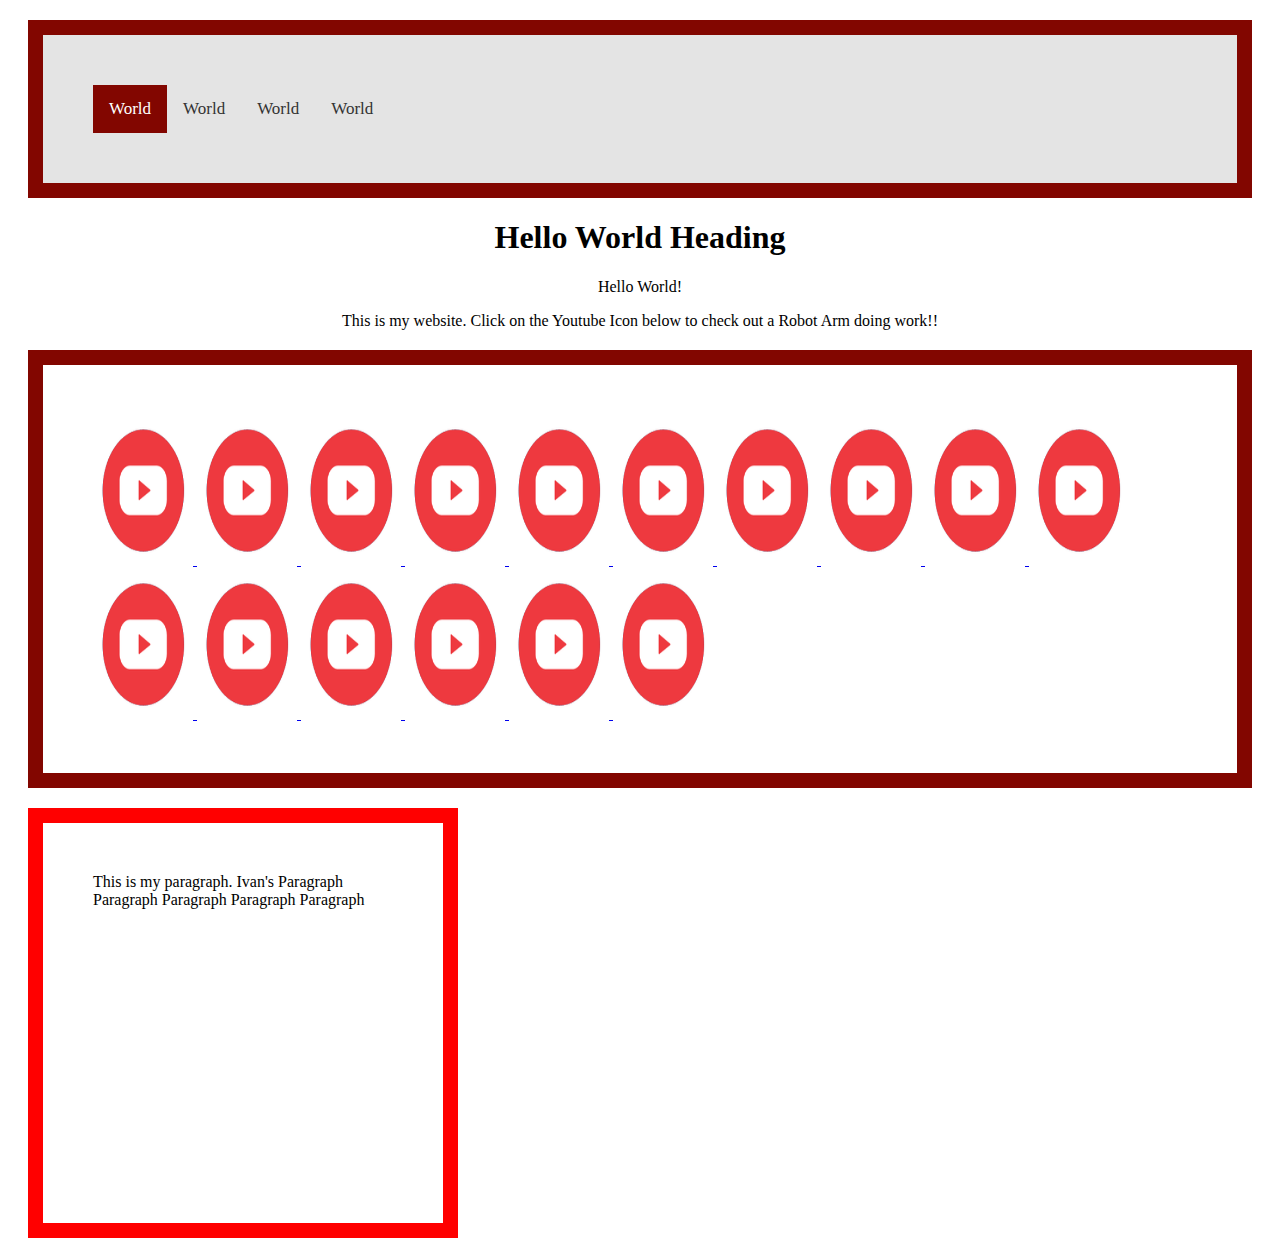
<file: Index.html>
<!DOCTYPE html>
<html>
<head>
<link rel="stylesheet" href="main.css">
</head>


<div class="topnav">
  <a class="active" href="#home">World</a>   
  <a href="#news">World</a>
  <a href="#contact">World</a>
  <a href="#about">World</a>
</div>    
   
<h1>Hello World Heading</h1>        
<p>Hello World!</p> 
<p>This is my website. Click on the Youtube Icon below to check out a Robot Arm doing work!!</p>
      
<div class="Sources">
    <a href="https://www.youtube.com/watch?v=9Ov1liRxWac"><img src="Images/YT.png" width="100" height="150 class=centre" alt =youtube> </a>
    <a href="https://www.youtube.com/watch?v=9Ov1liRxWac"><img src="Images/YT.png" width="100" height="150 class=centre" alt =youtube> </a>
    <a href="https://www.youtube.com/watch?v=9Ov1liRxWac"><img src="Images/YT.png" width="100" height="150 class=centre" alt =youtube> </a>
    <a href="https://www.youtube.com/watch?v=9Ov1liRxWac"><img src="Images/YT.png" width="100" height="150 class=centre" alt =youtube> </a>
    <a href="https://www.youtube.com/watch?v=9Ov1liRxWac"><img src="Images/YT.png" width="100" height="150 class=centre" alt =youtube> </a>
    <a href="https://www.youtube.com/watch?v=9Ov1liRxWac"><img src="Images/YT.png" width="100" height="150 class=centre" alt =youtube> </a>
    <a href="https://www.youtube.com/watch?v=9Ov1liRxWac"><img src="Images/YT.png" width="100" height="150 class=centre" alt =youtube> </a>
    <a href="https://www.youtube.com/watch?v=9Ov1liRxWac"><img src="Images/YT.png" width="100" height="150 class=centre" alt =youtube> </a>
    <a href="https://www.youtube.com/watch?v=9Ov1liRxWac"><img src="Images/YT.png" width="100" height="150 class=centre" alt =youtube> </a>
    <a href="https://www.youtube.com/watch?v=9Ov1liRxWac"><img src="Images/YT.png" width="100" height="150 class=centre" alt =youtube> </a>
    <a href="https://www.youtube.com/watch?v=9Ov1liRxWac"><img src="Images/YT.png" width="100" height="150 class=centre" alt =youtube> </a>
    <a href="https://www.youtube.com/watch?v=9Ov1liRxWac"><img src="Images/YT.png" width="100" height="150 class=centre" alt =youtube> </a>
    <a href="https://www.youtube.com/watch?v=9Ov1liRxWac"><img src="Images/YT.png" width="100" height="150 class=centre" alt =youtube> </a>
    <a href="https://www.youtube.com/watch?v=9Ov1liRxWac"><img src="Images/YT.png" width="100" height="150 class=centre" alt =youtube> </a>
    <a href="https://www.youtube.com/watch?v=9Ov1liRxWac"><img src="Images/YT.png" width="100" height="150 class=centre" alt =youtube> </a>
    <a href="https://www.youtube.com/watch?v=9Ov1liRxWac"><img src="Images/YT.png" width="100" height="150 class=centre" alt =youtube> </a>
</div>
   
<div Class="Ivan">This is my paragraph. Ivan's Paragraph Paragraph Paragraph Paragraph Paragraph</div>    

    
    
    
    
    
</html>
</file>
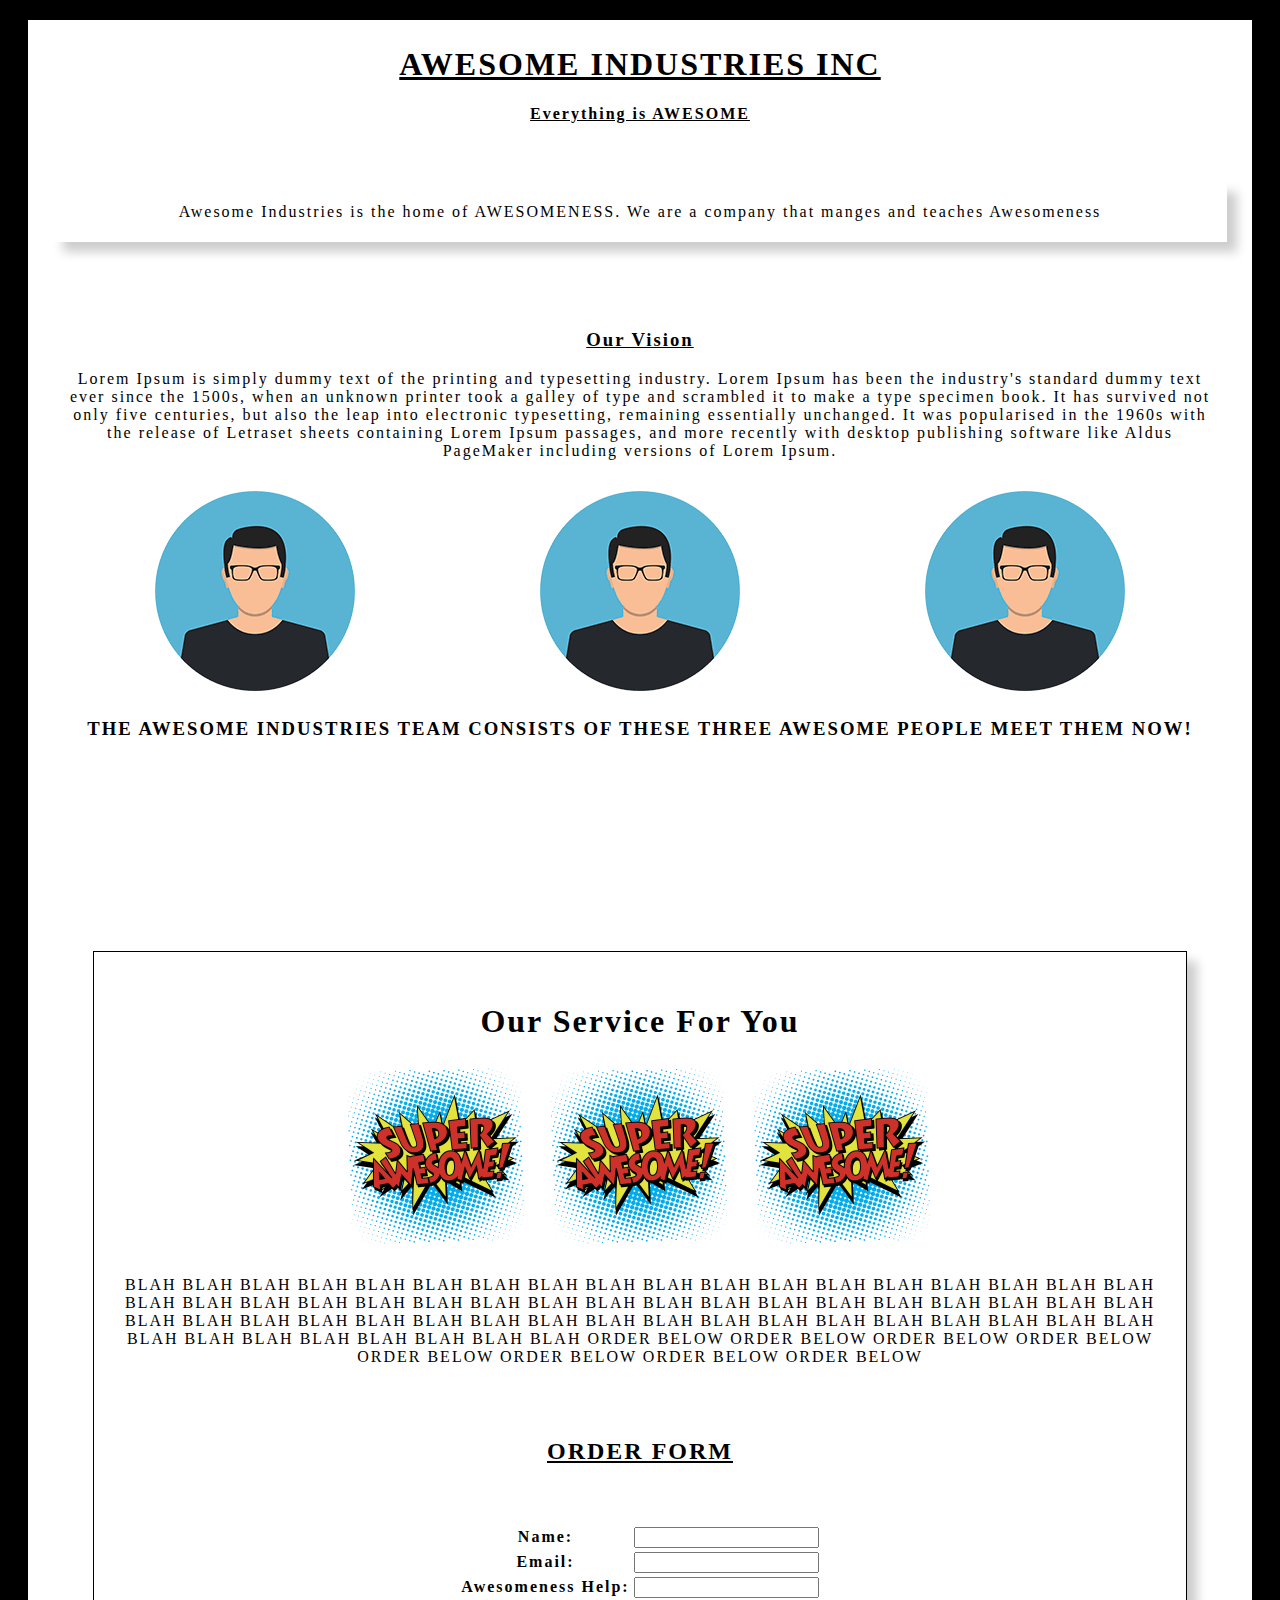
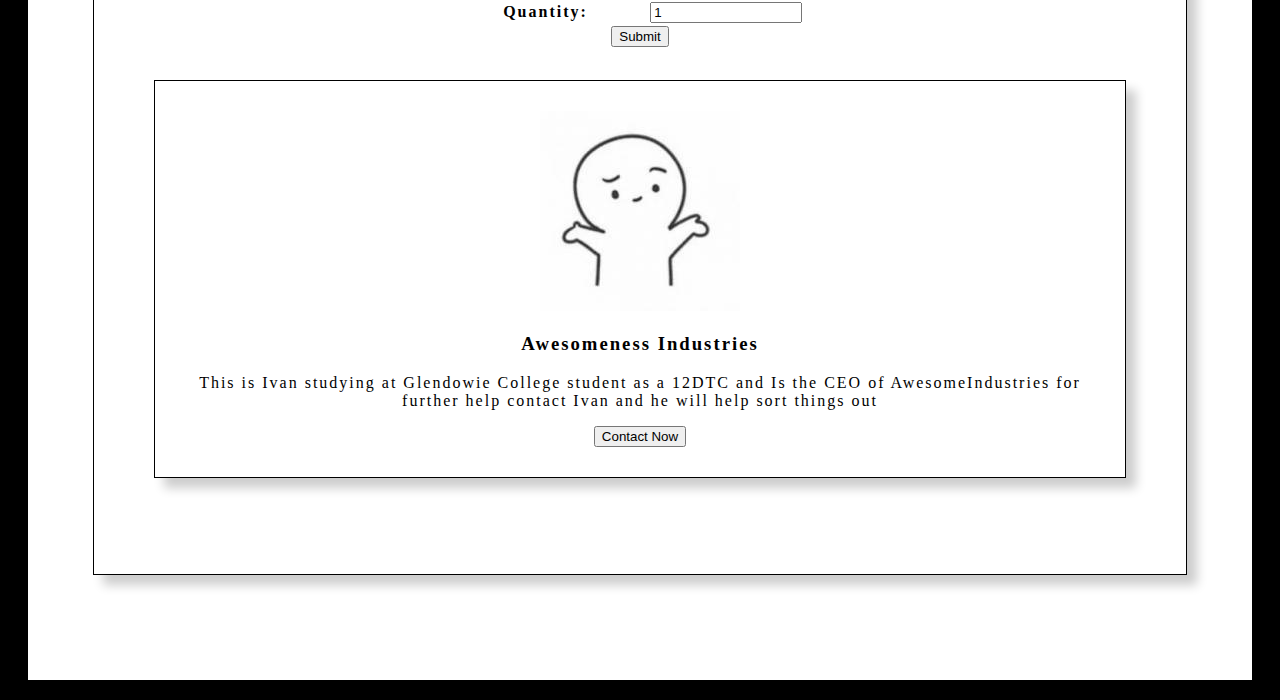
<file: Ivan's Practice.html>
<!DOCTYPE html> 
<head>
    <link rel="stylesheet" href="Ivan's%20Practice.css">
<style>
        
</style>
</head>


<body>
<header>
<h1><u>AWESOME INDUSTRIES INC</u></h1>
<H4><u>Everything is AWESOME</u></H4>
<br>
<header>
<p> Awesome Industries is the home of AWESOMENESS. We are a company that manges and teaches Awesomeness</p>
</header>       
<br>

    
    
    
    
<section>
<h3><u>Our Vision</u></h3>
<p> Lorem Ipsum is simply dummy text of the printing and typesetting industry. Lorem Ipsum has been the industry's standard dummy text ever since the 1500s, when an unknown printer took a galley of type and scrambled it to make a type specimen book. It has survived not only five centuries, but also the leap into electronic typesetting, remaining essentially unchanged. It was popularised in the 1960s with the release of Letraset sheets containing Lorem Ipsum passages, and more recently with desktop publishing software like Aldus PageMaker including versions of Lorem Ipsum.</p>
<ul class="flex-container">
  <li class="flex-item"><img src="Images/Icon.jpg" alt="Ivan"></li>
  <li class="flex-item"><img src="Images/Icon.jpg" alt="Ivan"></li>
  <li class="flex-item"><img src="Images/Icon.jpg" alt="Ivan"></li>
</ul>
    <br>
    <br>
    <br>
<h3>THE AWESOME INDUSTRIES TEAM CONSISTS OF THESE THREE AWESOME PEOPLE MEET THEM NOW!</h3>    
<br>
<br>
<br><br>
<br><br>
<br>
<br>
<br>
<div class="card">
<h1><b>Our Service For You</b></h1>
<img src="Images/awesome.png" alt="Awesome" style="width:10">
<img src="Images/awesome.png" alt="Awesome1" style="width:10">
<img src="Images/awesome.png" alt="Awesome1" style="width:10">    
<div class="container"></div>
<p>BLAH BLAH BLAH BLAH BLAH BLAH BLAH BLAH BLAH BLAH BLAH BLAH BLAH BLAH BLAH BLAH BLAH BLAH BLAH BLAH BLAH BLAH BLAH BLAH BLAH BLAH BLAH BLAH BLAH BLAH BLAH BLAH BLAH BLAH BLAH BLAH BLAH BLAH BLAH BLAH BLAH BLAH BLAH BLAH BLAH BLAH BLAH BLAH BLAH BLAH BLAH BLAH BLAH BLAH BLAH BLAH BLAH BLAH BLAH BLAH BLAH BLAH ORDER BELOW  ORDER BELOW  ORDER BELOW  ORDER BELOW  ORDER BELOW  ORDER BELOW  ORDER BELOW  ORDER BELOW  </p>
<br><br>

    
    
    
    
<h2> <u>ORDER FORM</u></h2>
<table>   
<td rowspan="2"> 
<table style="width:100%">
<table class="t01">
<tr>
<td> <b>Name:</b> </td>
<td><input type="text" size="20"
name="my-address"></td>
</tr>
<tr>
<td> <b>Email:</b></td>
<td><input type="text" size="20"
name="my-address"></td>
</tr>
<tr>
<td><b>Awesomeness Help:</b> </td>
<td><input type="text" size="20"
name="my-address"> </td>
</tr>
<tr>
<td><b>Quantity:</b> </td>
<td> 
<input type="number" name="my-qty" 
value="1" min="1" max="10000000000000" size="20"></td>
</tr>
<br><br>    
</table>
    <button type="button">Submit</button>
   </table>


<article class="card">
<div class="icons"> <img src="Images/hello%20man.jpeg" alt="Ivan"></div>
<h3>Awesomeness Industries</h3>
<p>This is Ivan studying at Glendowie College student as a 12DTC and Is the CEO of AwesomeIndustries for further help contact Ivan and he will help sort things out</p>
<button> Contact Now </button>
</article>    
<br>   
<br>
</file>
<file: main.css>
.topnav {
  background-color: #e4e4e4;
  overflow: hidden;
}

/* Style the links inside the navigation bar */
.topnav a { 
  float: left;
  color: #333;
  text-align: center;
  padding: 14px 16px;
  text-decoration: none;
  font-size: 17px;
}

/* Change the color of links on hover */
.topnav a:hover {
  background-color: #ddd;
  color: black;
}

/* Add a color to the active/current link */
.topnav a.active {
  background-color: #820600;
  color: white;
}

a { text-align: center }


.center {
  display: block;
  margin-left: auto;
  margin-right: auto;
  width: 50%;
}


/* ABOVE are ALL regarding the NAV Bar */

div {
    width:300;
    border:15px solid #820600;
    padding: 50px;
    margin: 20px; 
}

p {
  text-align: center;
}

H1 {text-align: center }

.Ivan{
    background color: deepskyblue;
    width: 300px;    
    height: 300px;
    border:15px solid red;
    padding 50px;
    margin:20px;
    float: auto
}
</file>
